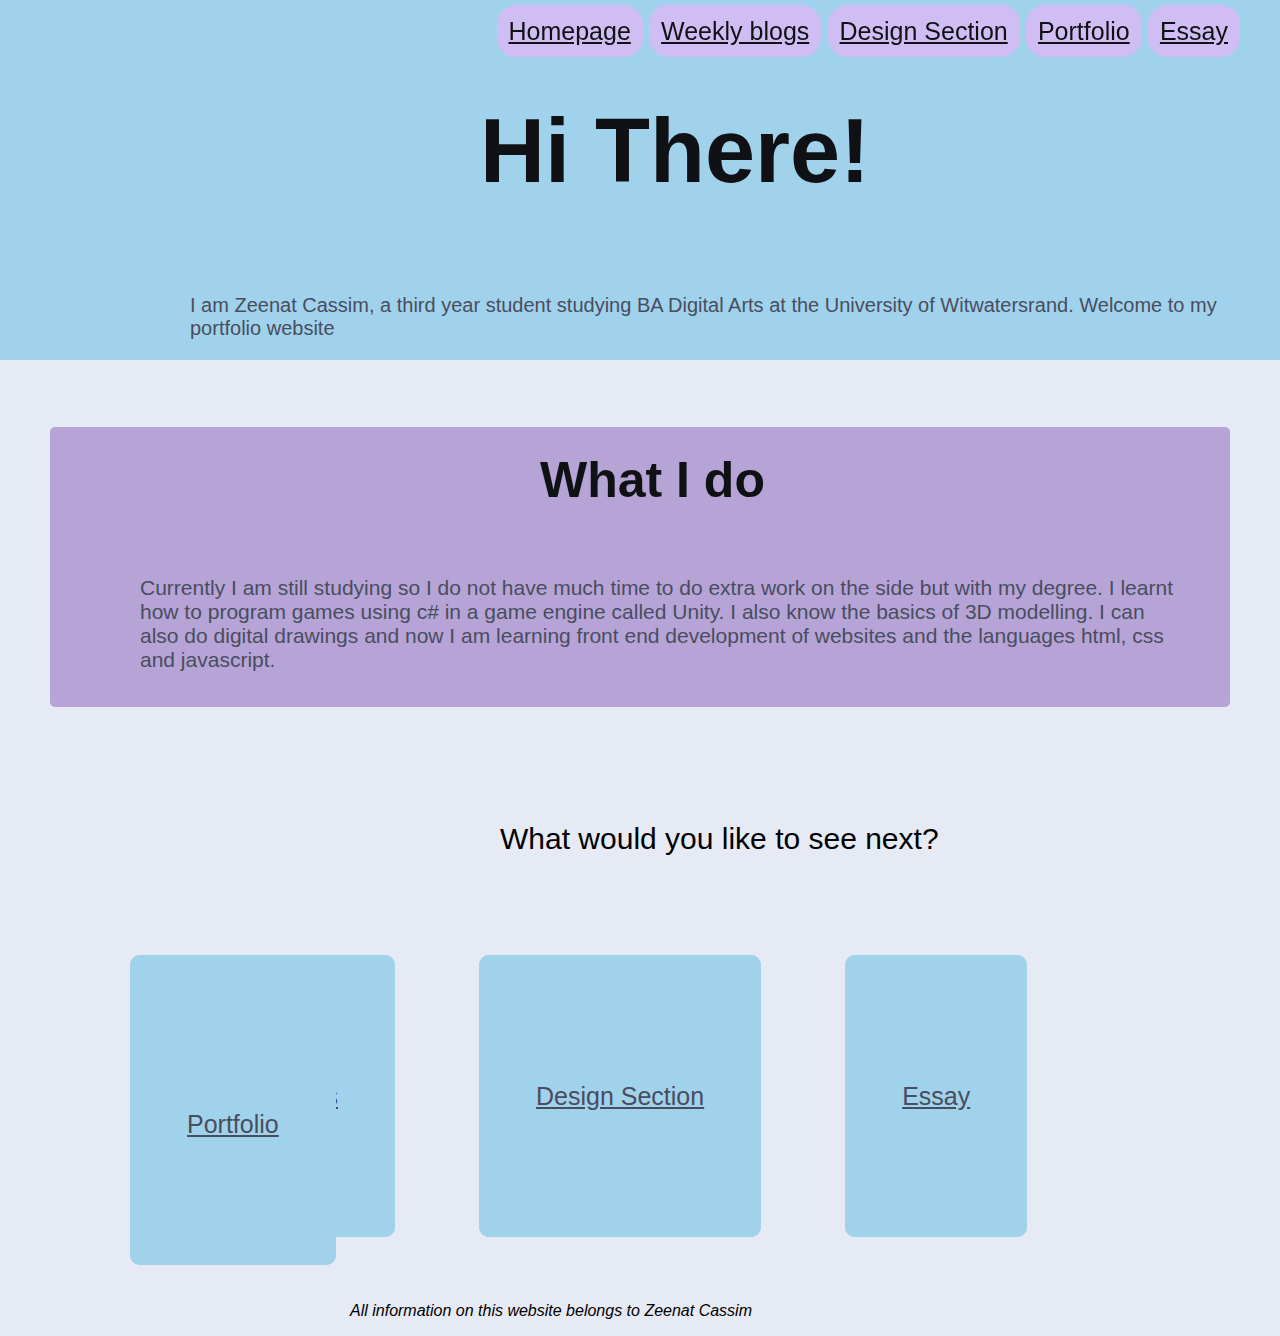
<file: index.html>
<!DOCTYPE html>
<html lang="en">
  <head>
    <meta charset="UTF-8" />
    <meta http-equiv="X-UA-Compatible" content="IE=edge" />
    <meta name="viewport" content="width=device-width, initial-scale=1.0" />
    <title>Assignment One Website</title>
    <link rel="stylesheet" href="normalize.css" />
    <link rel="stylesheet" href="style.css" />
  </head>
</html>
<!--This is the homepage-->
<body class="page-index">
  <section class="nav-bar">
    <a href="index.html" class="nav-text">Homepage</a>
    <a href="Blogs.html" class="nav-text"> Weekly blogs</a>
    <a href="Design.html" class="nav-text">Design Section</a>
    <a href="Portfolio.html" class="nav-text">Portfolio</a>
    <a href="Essay.html" class="nav-text">Essay</a>
  </section>

  <article class="title-design">
    <header><h3 class="title1">Hi There!</h3></header>
    <p class="par1">
      I am Zeenat Cassim, a third year student studying BA Digital Arts at the
      University of Witwatersrand. Welcome to my portfolio website
    </p>
  </article>

  <article class="section2">
    <header><h4 class="title2">What I do</h4></header>
    <p class="par2">
      Currently I am still studying so I do not have much time to do extra work
      on the side but with my degree. I learnt how to program games using c# in
      a game engine called Unity. I also know the basics of 3D modelling. I can
      also do digital drawings and now I am learning front end development of
      websites and the languages html, css and javascript.
    </p>

    <p class="par3">What would you like to see next?</p>

    <a href="Blogs.html" class="link1"> Weekly Blogs</a>

    <a href="Design.html" class="link1"> Design Section</a>

    <a href="Essay.html" class="link1"> Essay</a>

    <a href="Portfolio.html" class="link1">Portfolio</a>
  </article>

  <article>
    <p class="lastwords">
      All information on this website belongs to Zeenat Cassim
    </p>
  </article>
</body>
</file>
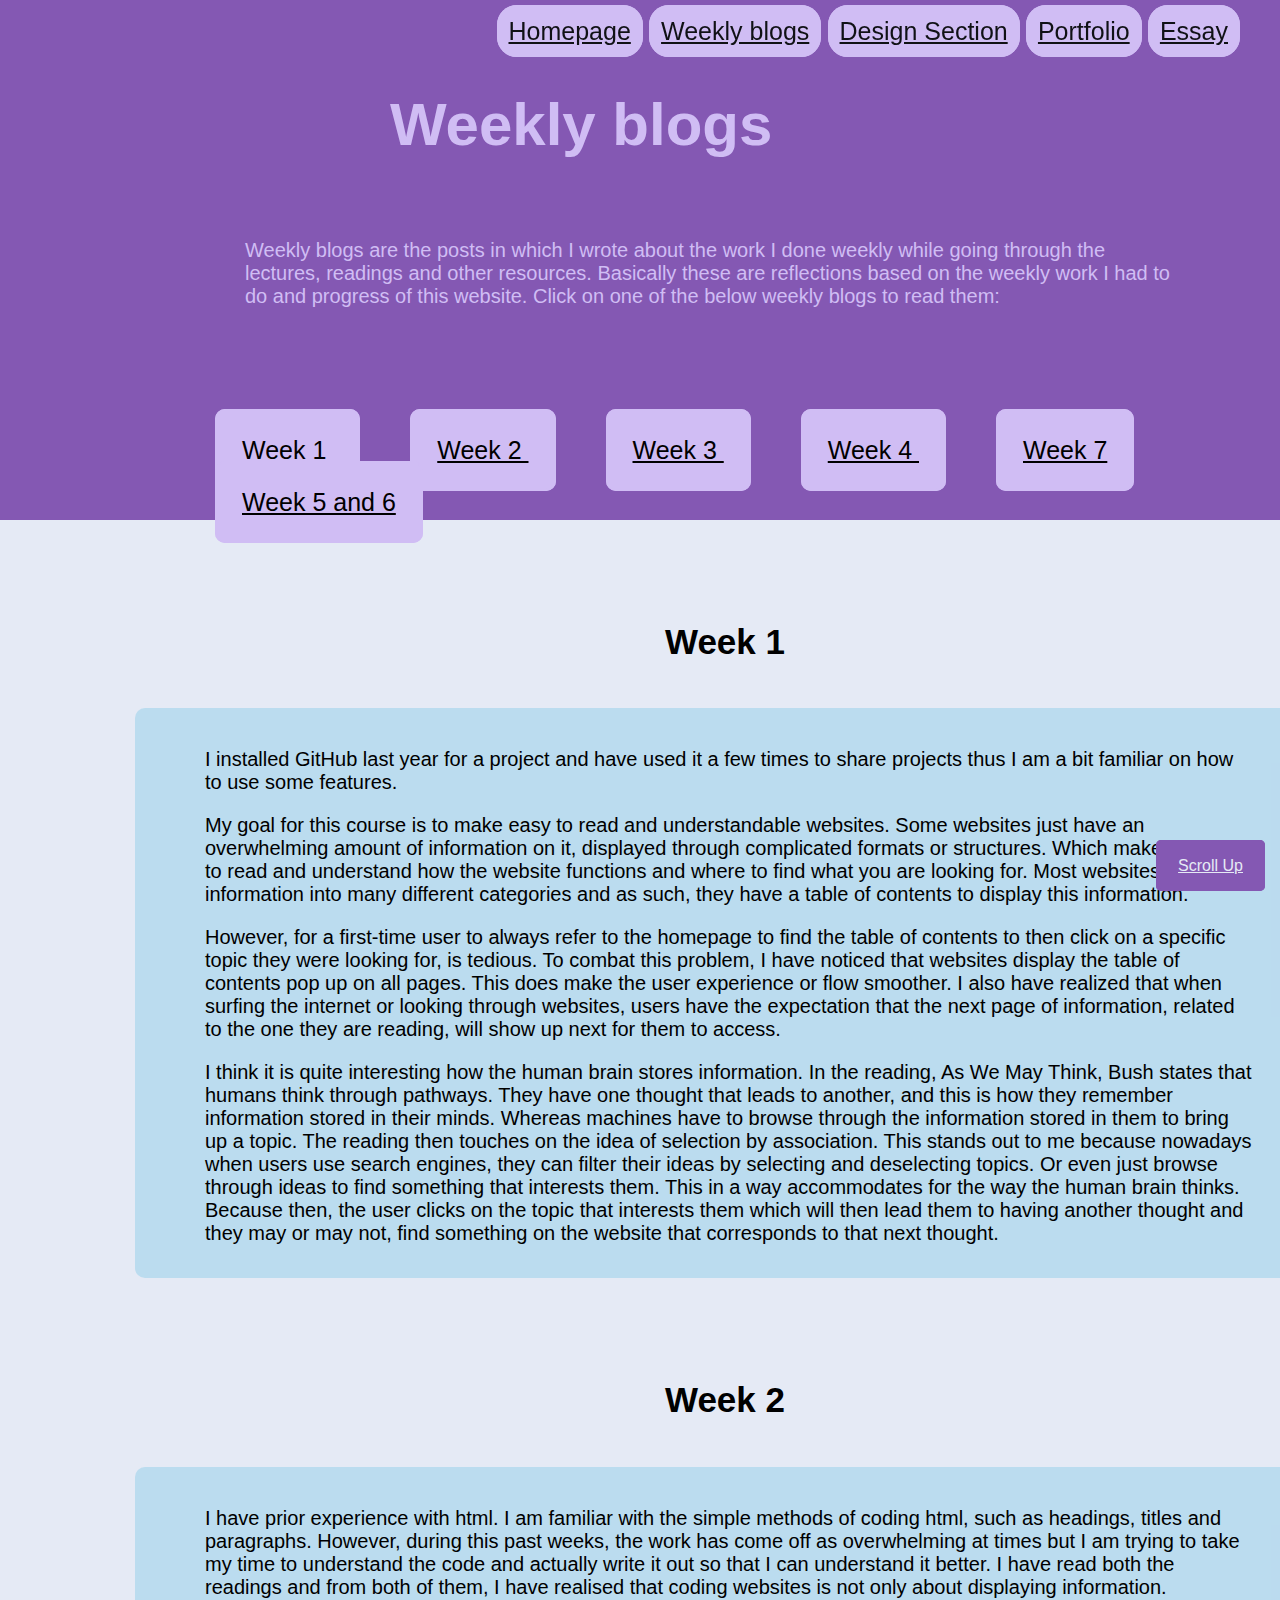
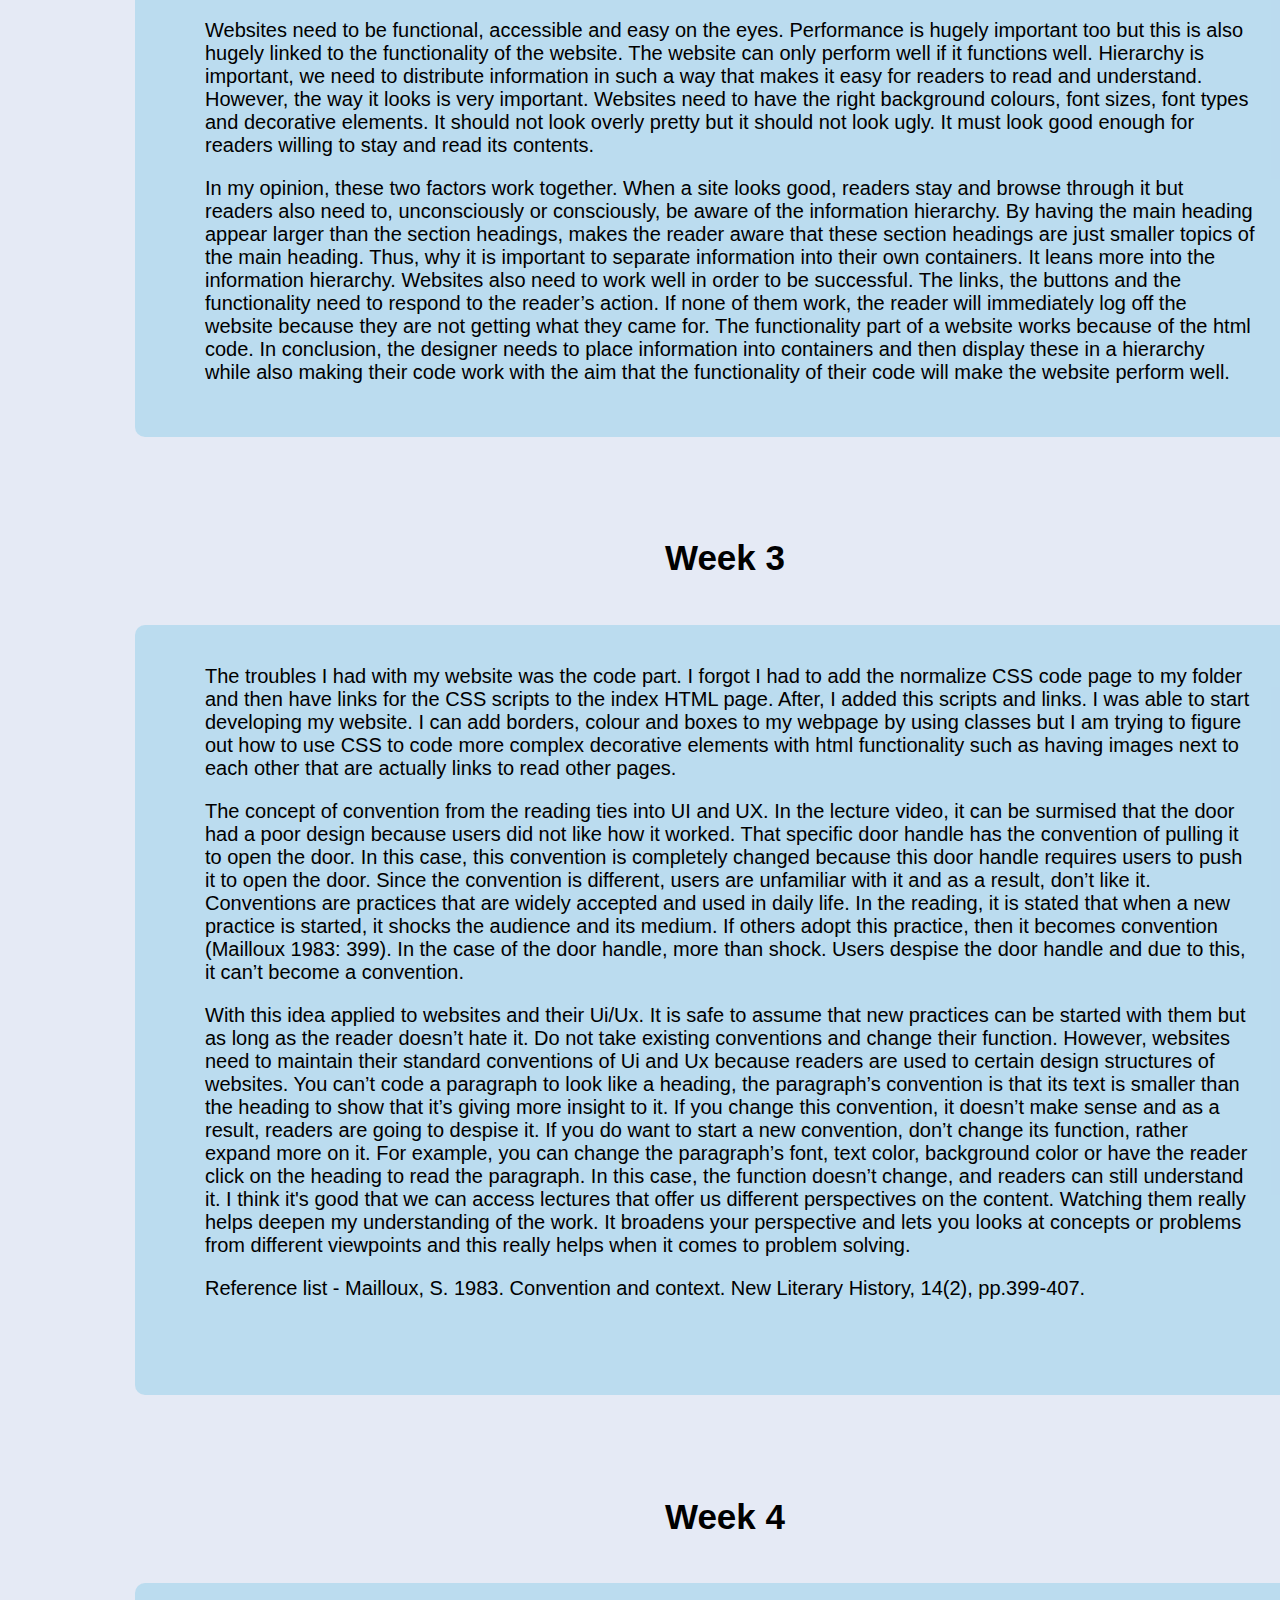
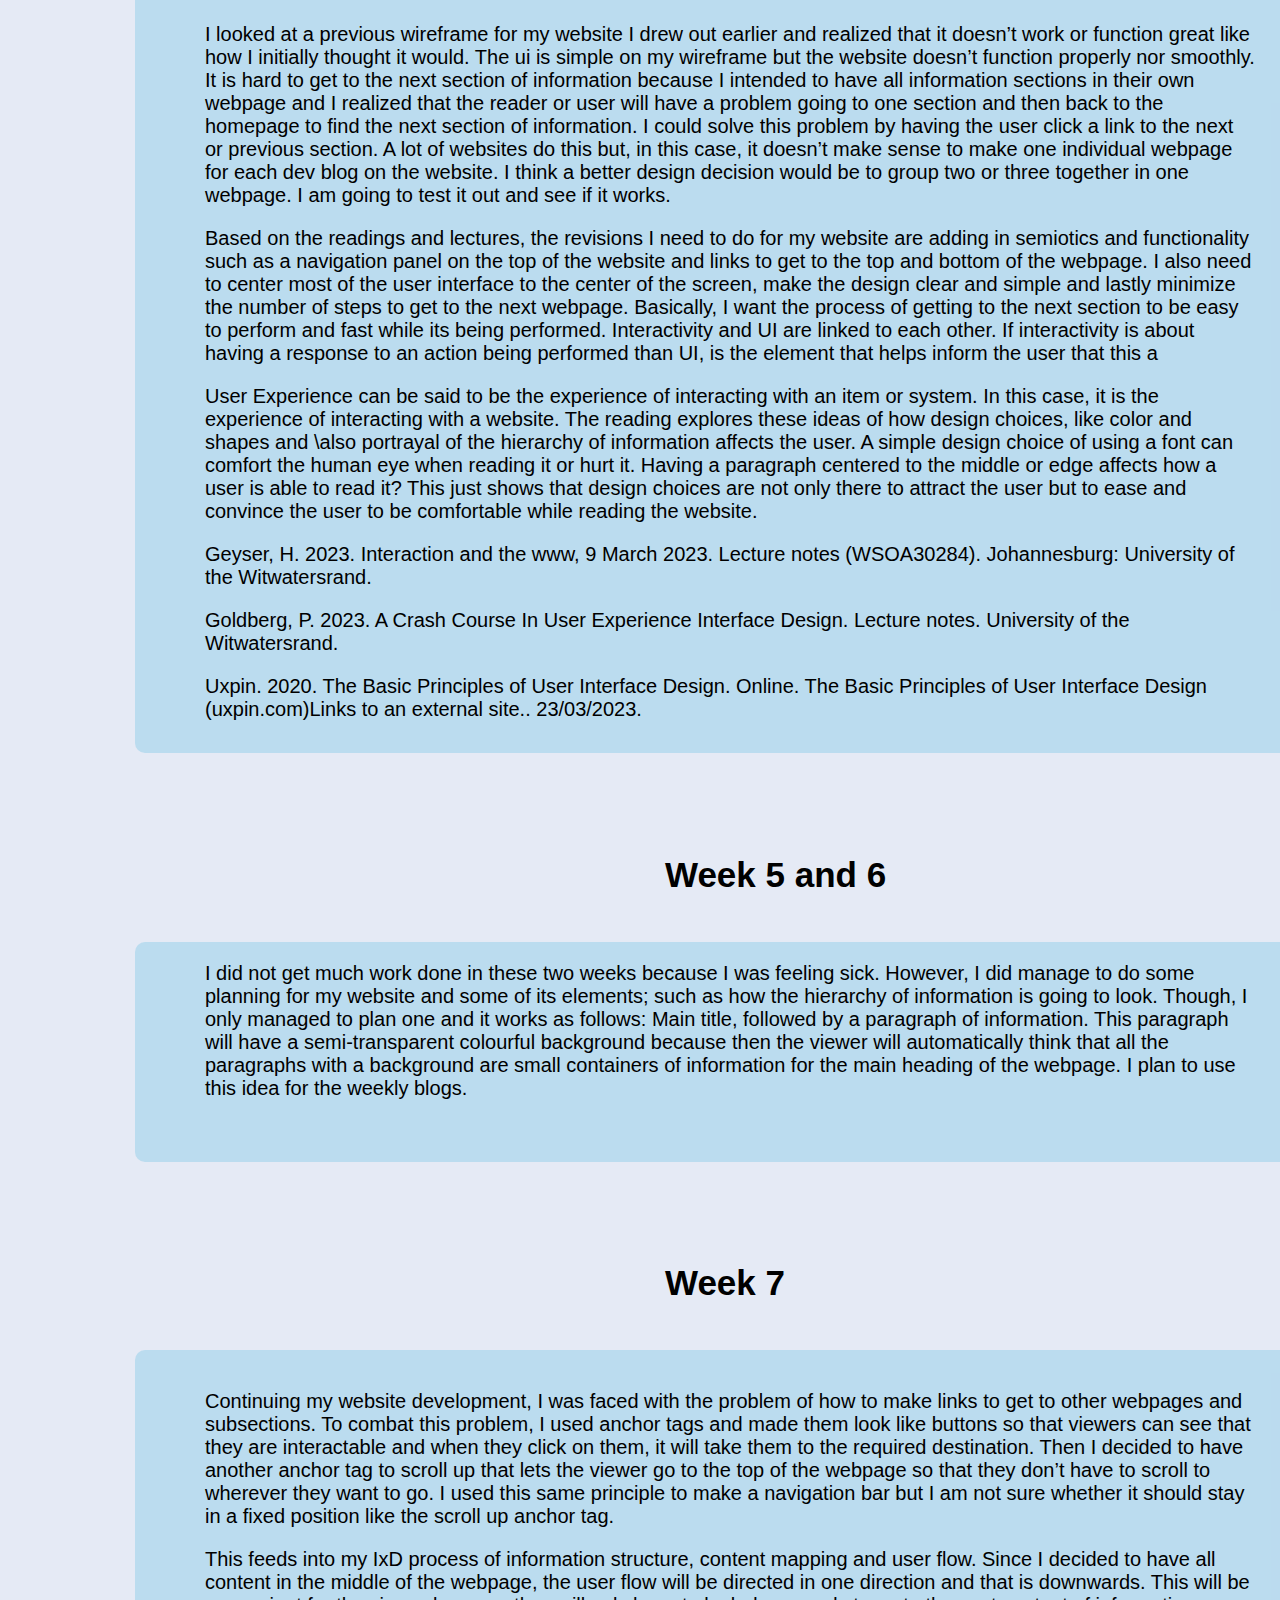
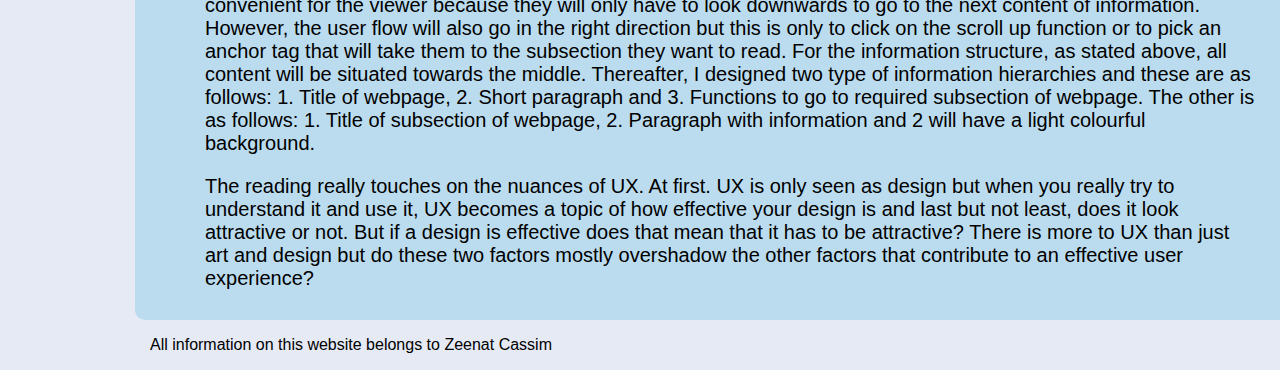
<file: Blogs.html>
<!DOCTYPE html>
<html lang="en">
  <head>
    <meta charset="UTF-8" />
    <meta http-equiv="X-UA-Compatible" content="IE=edge" />
    <meta name="viewport" content="width=device-width, initial-scale=1.0" />
    <title>Assignment One Website - blogs</title>
    <link rel="stylesheet" href="normalize.css" />
    <link rel="stylesheet" href="style.css" />
  </head>
</html>
<!--Blog section-->

<body class="page-index">
  <section class="nav-bar">
    <a href="index.html"class="nav-text">Homepage</a>
    <a href="Blogs.html"class="nav-text"> Weekly blogs</a>
    <a href="Design.html"class="nav-text">Design Section</a>
    <a href="Portfolio.html"class="nav-text">Portfolio</a>
    <a href="Essay.html"class="nav-text">Essay</a>
  </section>

  <article id="scroll-up-button">
    <a href="#top" class="scroll">Scroll Up</a>
  </article>

 <article class="title-blogs">
  <header><h3 class="title2-blogs">Weekly blogs</h3></header>
    <p class="par1-blog">
      Weekly blogs are the posts in which I wrote about the work I done weekly
      while going through the lectures, readings and other resources. Basically
      these are reflections based on the weekly work I had to do and progress of
      this website. Click on one of the below weekly blogs to read them:
    </p>

  <section>
    <a href="#week1text" class="clickable"> Week 1 </a>
    <a href="#week2text" class="clickable"> Week 2 </a>
    <a href="#week3text" class="clickable"> Week 3 </a>
    <a href="#week4text" class="clickable"> Week 4 </a>
    <a href="#week7text" class="clickable"> Week 7 </a>
    <a href="#week5+6text" class="clickable"> Week 5 and 6 </a>
  </section>
 </article>

  <article>
    <h4 class="week1-title-blog" id="week1text">Week 1</h4>
    <section class="week1-par-blog">
          <p>
      I installed GitHub last year for a project and have used it a few times to
      share projects thus I am a bit familiar on how to use some features.</p> 
      My goal for this course is to make easy to read and understandable websites.
      Some websites just have an overwhelming amount of information on it,
      displayed through complicated formats or structures. Which makes it hard
      to read and understand how the website functions and where to find what
      you are looking for. Most websites organize information into many
      different categories and as such, they have a table of contents to display
      this information. </p> 
      However, for a first-time user to always refer to the
      homepage to find the table of contents to then click on a specific topic
      they were looking for, is tedious. To combat this problem, I have noticed
      that websites display the table of contents pop up on all pages. This does
      make the user experience or flow smoother. I also have realized that when
      surfing the internet or looking through websites, users have the
      expectation that the next page of information, related to the one they are
      reading, will show up next for them to access.</p> I think it is quite
      interesting how the human brain stores information. In the reading, As We
      May Think, Bush states that humans think through pathways. They have one
      thought that leads to another, and this is how they remember information
      stored in their minds. Whereas machines have to browse through the
      information stored in them to bring up a topic. The reading then touches
      on the idea of selection by association. This stands out to me because
      nowadays when users use search engines, they can filter their ideas by
      selecting and deselecting topics. Or even just browse through ideas to
      find something that interests them. This in a way accommodates for the way
      the human brain thinks. Because then, the user clicks on the topic that
      interests them which will then lead them to having another thought and
      they may or may not, find something on the website that corresponds to
      that next thought.
    </p>
    </section>
  </article>

  <article>
    <h4 class="week1-title-blog" id="week2text">Week 2</h4>
    <section class="week1-par-blog" >
       <p>
        I have prior experience with html. I am familiar with the simple methods of coding html, such as 
        headings, titles and paragraphs. However, during this past weeks, the work has come off as overwhelming at 
        times but I am trying to take my time to understand the code and actually write it out so that I can understand it better. 
        I have read both the readings and from both of them, I have realised that coding websites 
        is not only about displaying information.</p> <p> Websites need to be functional, accessible and 
          easy on the eyes. Performance is hugely important too but this is also hugely linked to the functionality 
          of the website. The website can only perform well if it functions well. 
        Hierarchy is important, we need to distribute information in such a way that makes it easy for readers to
         read and understand. However, the way it looks is very important. Websites need to have the right background
          colours, font sizes, font types and decorative elements. It should not look overly pretty but it should not look ugly.
           It must look good enough for readers willing to stay and read its contents.</p> <p>
        In my opinion, these two factors work together. When a site looks good, readers stay and browse through it 
        but readers also need to, unconsciously or consciously, be aware of the information hierarchy. By having 
        the main heading appear larger than the section headings, makes the reader aware that these section 
        headings are just smaller topics of the main heading. Thus, why it is important to separate information 
        into their own containers. It leans more into the information hierarchy.
        Websites also need to work well in order to be successful. The links, the buttons 
        and the functionality need to respond to the reader’s action. If none of them work, 
        the reader will immediately log off the website because they are not getting what they
         came for. The functionality part of a website works because of the html code. 
      In conclusion, the designer needs to place information into containers and then display
       these in a hierarchy while also making their code work with the aim that the functionality
        of their code will make the website perform well. 
        
    </p>
    </section>
  </article>

  <article>
    <h4 class="week1-title-blog" id="week3text">Week 3</h4>
    <section class="week3-par-blog">
 <p >The troubles I had with my website was the code part. 
  I forgot I had to add the normalize CSS code page to my folder and then have links for the 
  CSS scripts to the index HTML page. After, I added this scripts and links. I was able to 
  start developing my website. I can add borders, colour and boxes to my webpage by using classes but
   I am trying to figure out how to use CSS to code more complex decorative elements with html 
   functionality such as having images next to each other that are actually links to read other pages. </p>
 <p>
  The concept of convention from the reading ties into UI and UX. In the lecture video, it can be surmised that the door had a poor design
   because users did not like how it worked. That specific door handle has the convention of pulling it to open the door. In this case, 
   this convention is completely changed because this door handle requires users to push it to open the door. Since the convention is
    different, users are unfamiliar with it and as a result, don’t like it.
Conventions are practices that are widely accepted and used in daily life. In the reading, it is stated that when a new practice is 
started, it shocks the audience and its medium. If others adopt this practice, then it becomes convention (Mailloux 1983: 399). In the 
case of the door handle, more than shock. Users despise the door handle and due to this, it can’t become a convention.
 </p>
 <p>
  With this idea applied to websites and their Ui/Ux. It is safe to assume that new practices can be started with them but as long as the 
  reader doesn’t hate it. Do not take existing conventions and change their function. However, websites need to maintain their standard 
  conventions of Ui and Ux because readers are used to certain design structures of websites.
You can’t code a paragraph to look like a heading, the paragraph’s convention is that its text is smaller than the heading to show that 
it’s giving more insight to it. If you change this convention, it doesn’t make sense and as a result, readers are going to despise it. If 
you do want to start a new convention, don’t change its function, rather expand more on it. For example, you can change the paragraph’s 
font, text color, background color or have the reader click on the heading to read the paragraph. In this case, the function doesn’t
 change, and readers can still understand it.
  I think it's good that we can access lectures that offer us different perspectives on the content. 
  Watching them really helps deepen my understanding of the work. It broadens your perspective and lets you looks at
   concepts or problems from different viewpoints and this really helps when it comes to problem solving.
 </p>
 <p>
  Reference list - Mailloux, S. 1983. Convention and context. New Literary History, 14(2), pp.399-407.
 </p>
    </section>
   
  </article>

  <article>
    <h4 class="week1-title-blog" id="week4text">Week 4</h4>
    <section class="week3-par-blog">
       <p>
        I looked at a previous wireframe for my website I drew out earlier and realized that it doesn’t work or function great like
         how I initially thought it would. The ui is simple on my wireframe but the website doesn’t function properly nor smoothly. 
         It is hard to get to the next section of information because I intended to have all information sections in their own webpage
          and I realized that the reader or user will have a problem going to one section and then back to the homepage to find the next 
          section of information.
I could solve this problem by having the user click a link to the next or previous section. A lot of websites do this but, in this case, 
it doesn’t make sense to make one individual webpage for each dev blog on the website. I think a better design decision would be to group 
two or three together in one webpage. I am going to test it out and see if it works.
       </p>
       <p>
        Based on the readings and lectures, the revisions I need to do for my website are adding in semiotics and functionality
         such as a navigation panel on the top of the website and links to get to the top and bottom of the webpage. I also need to 
         center most of the user interface to the center of the screen, make the design clear and simple and lastly minimize the 
         number of steps to get to the next webpage. Basically, I want the process of getting to the next section to be easy to 
         perform and fast while its being performed.
        Interactivity and UI are linked to each other. If interactivity is about having a response to an action being performed 
        than UI, is the element that helps inform the user that this a
       </p>
       <p> 
        User Experience can be said to be the experience of interacting with an item or system. In this case, it is the 
        experience of interacting with a website. The reading explores these ideas of how design choices, like color and shapes and 
        \also portrayal of the hierarchy of information affects the user. A simple design choice of using a font can comfort the 
        human eye when reading it or hurt it. Having a paragraph centered to the middle or edge affects how a user is able to read it? 
        This just shows that design choices are not only there to attract the user but to ease and convince the user to be comfortable 
        while reading the website.
       </p>
       <p>Geyser, H. 2023. Interaction and the www, 9 March 2023. Lecture notes (WSOA30284). 
        Johannesburg: University of the Witwatersrand.  </p>
Goldberg, P. 2023. A Crash Course In User Experience Interface Design. Lecture notes. University of the Witwatersrand.  </p>
Uxpin. 2020. The Basic Principles of User Interface Design. Online. The Basic Principles of User 
Interface Design (uxpin.com)Links to an external site.. 23/03/2023.</p>
    </section>
  </article>

  <article>
    <h4 class="week1-title-blog" id="week5+6text">Week 5 and 6</h4>
    <p class="week1for5and6-par-blog">I did not get much work done in these two weeks because I was feeling sick. However, I did manage to do
       some planning for my website and some of its elements; such as how the hierarchy of information is going to look. Though, I only 
       managed to plan one and it works as follows: Main title, followed by a paragraph of information. This paragraph will have a 
       semi-transparent colourful background because then the viewer will automatically think that all the paragraphs with a background 
       are small containers of information for the main heading of the webpage. I plan to use this idea for the weekly blogs. </p>
  </article>

  <article>
    <h4 class="week1-title-blog" id="week7text">Week 7</h4>
    <section  class="week1-par-blog" >
 <p>
      Continuing my website development, I was faced with the problem of how to make links to get to
       other webpages and subsections. To combat this problem, I used anchor tags and made them look like buttons so that viewers 
       can see that they are interactable and when they click on them, it will take them to the required destination. 
      Then I decided to have another anchor tag to scroll up that lets the viewer go to the top of the webpage so that they don’t have 
      to scroll to wherever they want to go. I used this same principle to make a navigation bar but I am not sure whether it should stay
       in a fixed position like the scroll up anchor tag. </p>
         This feeds into my IxD process of information structure, content mapping and user flow. Since I decided to have all content in the
       middle of the webpage, the user flow will be directed in one direction and that is downwards. This will be convenient for the viewer
        because they will only have to look downwards to go to the next content of information. However, the user flow will also go in the 
        right direction but this is only to click on the scroll up function or to pick an anchor tag that will take them to the subsection 
        they want to read. 
      For the information structure, as stated above, all content will be situated towards the middle. Thereafter, I designed two type of
       information hierarchies and these are as follows: 1. Title of webpage, 2. Short paragraph and 3. Functions to go to required subsection
        of webpage. The other is as follows: 1. Title of subsection of webpage, 2. Paragraph with information and 2 will have a light colourful
         background. </p>
    
      The reading really touches on the nuances of UX. At first. UX is only seen as design but when you really try to understand it and 
      use it, UX becomes a topic of how effective your design is and last but not least, does it look attractive or not. But if a design 
      is effective does that mean that it has to be attractive? There is more to UX than just art and design but do these two factors 
      mostly overshadow the other factors that contribute to an effective user experience? 
      </p>
    </section> 
   
  </article>

  <article>
    <p class="second-lastwords">
      All information on this website belongs to Zeenat Cassim
    </p>
  </article>


</body>
</file>
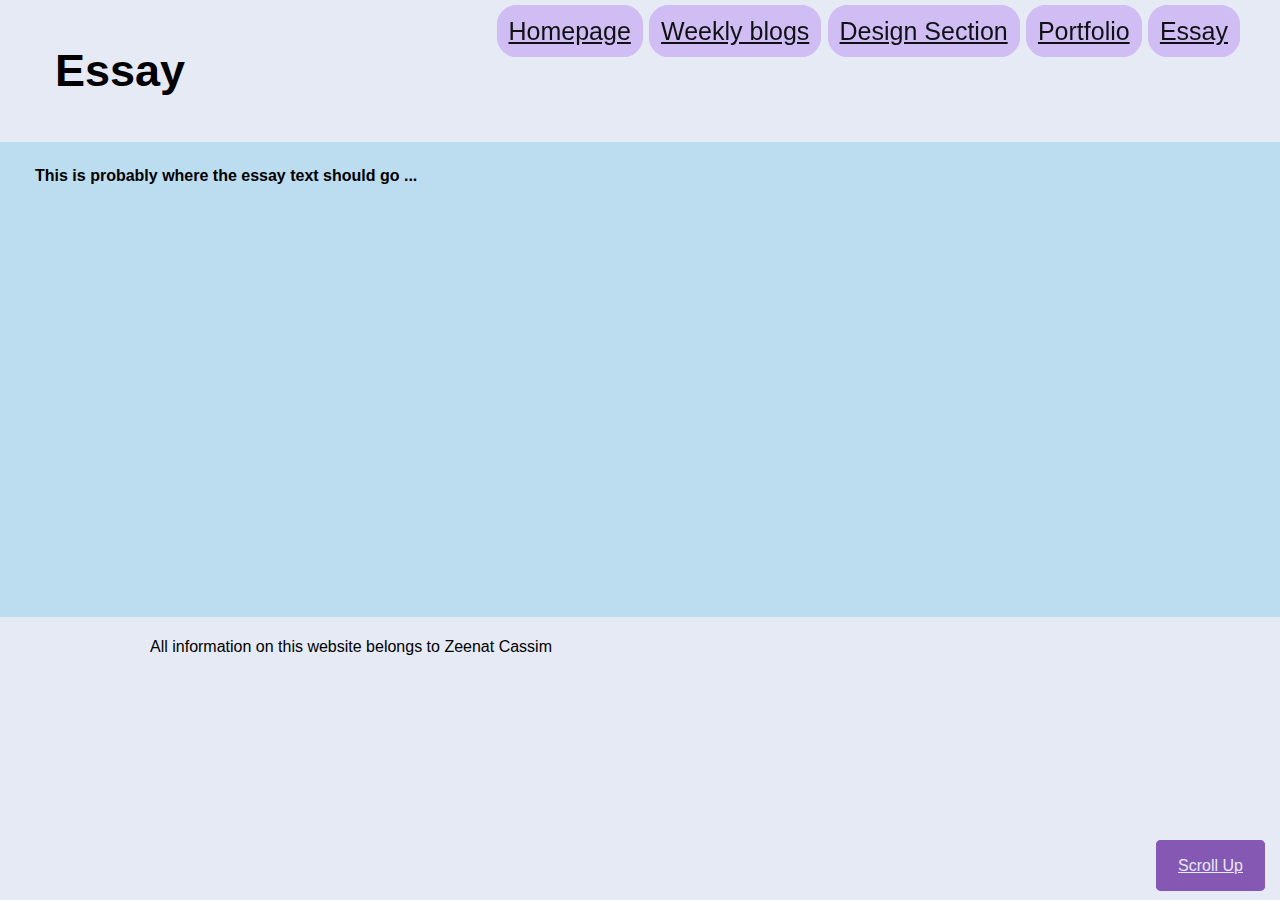
<file: Essay.html>
<!DOCTYPE html>

<html lang="en">
  <head>
    <meta charset="UTF-8" />
    <meta http-equiv="X-UA-Compatible" content="IE=edge" />
    <meta name="viewport" content="width=device-width, initial-scale=1.0" />
    <title>Assignment One Website - essay</title>
    <link rel="stylesheet" href="normalize.css" />
    <link rel="stylesheet" href="style.css" />
  </head>
</html>

<body class="page-index">
  <section class="nav-bar">
    <a href="index.html" class="nav-text">Homepage</a>
    <a href="Blogs.html" class="nav-text"> Weekly blogs</a>
    <a href="Design.html" class="nav-text">Design Section</a>
    <a href="Portfolio.html" class="nav-text">Portfolio</a>
    <a href="Essay.html" class="nav-text">Essay</a>
  </section>

  <article id="scroll-up-button">
    <a href="#top" class="scroll">Scroll Up</a>
  </article>

  <h3 class="title-essay">Essay</h3>

  <h4 class="text-essay">
    This is probably where the essay text should go ...
  </h4>

  <article>
    <p class="second-lastwords">
      All information on this website belongs to Zeenat Cassim
    </p>
</body>
</file>
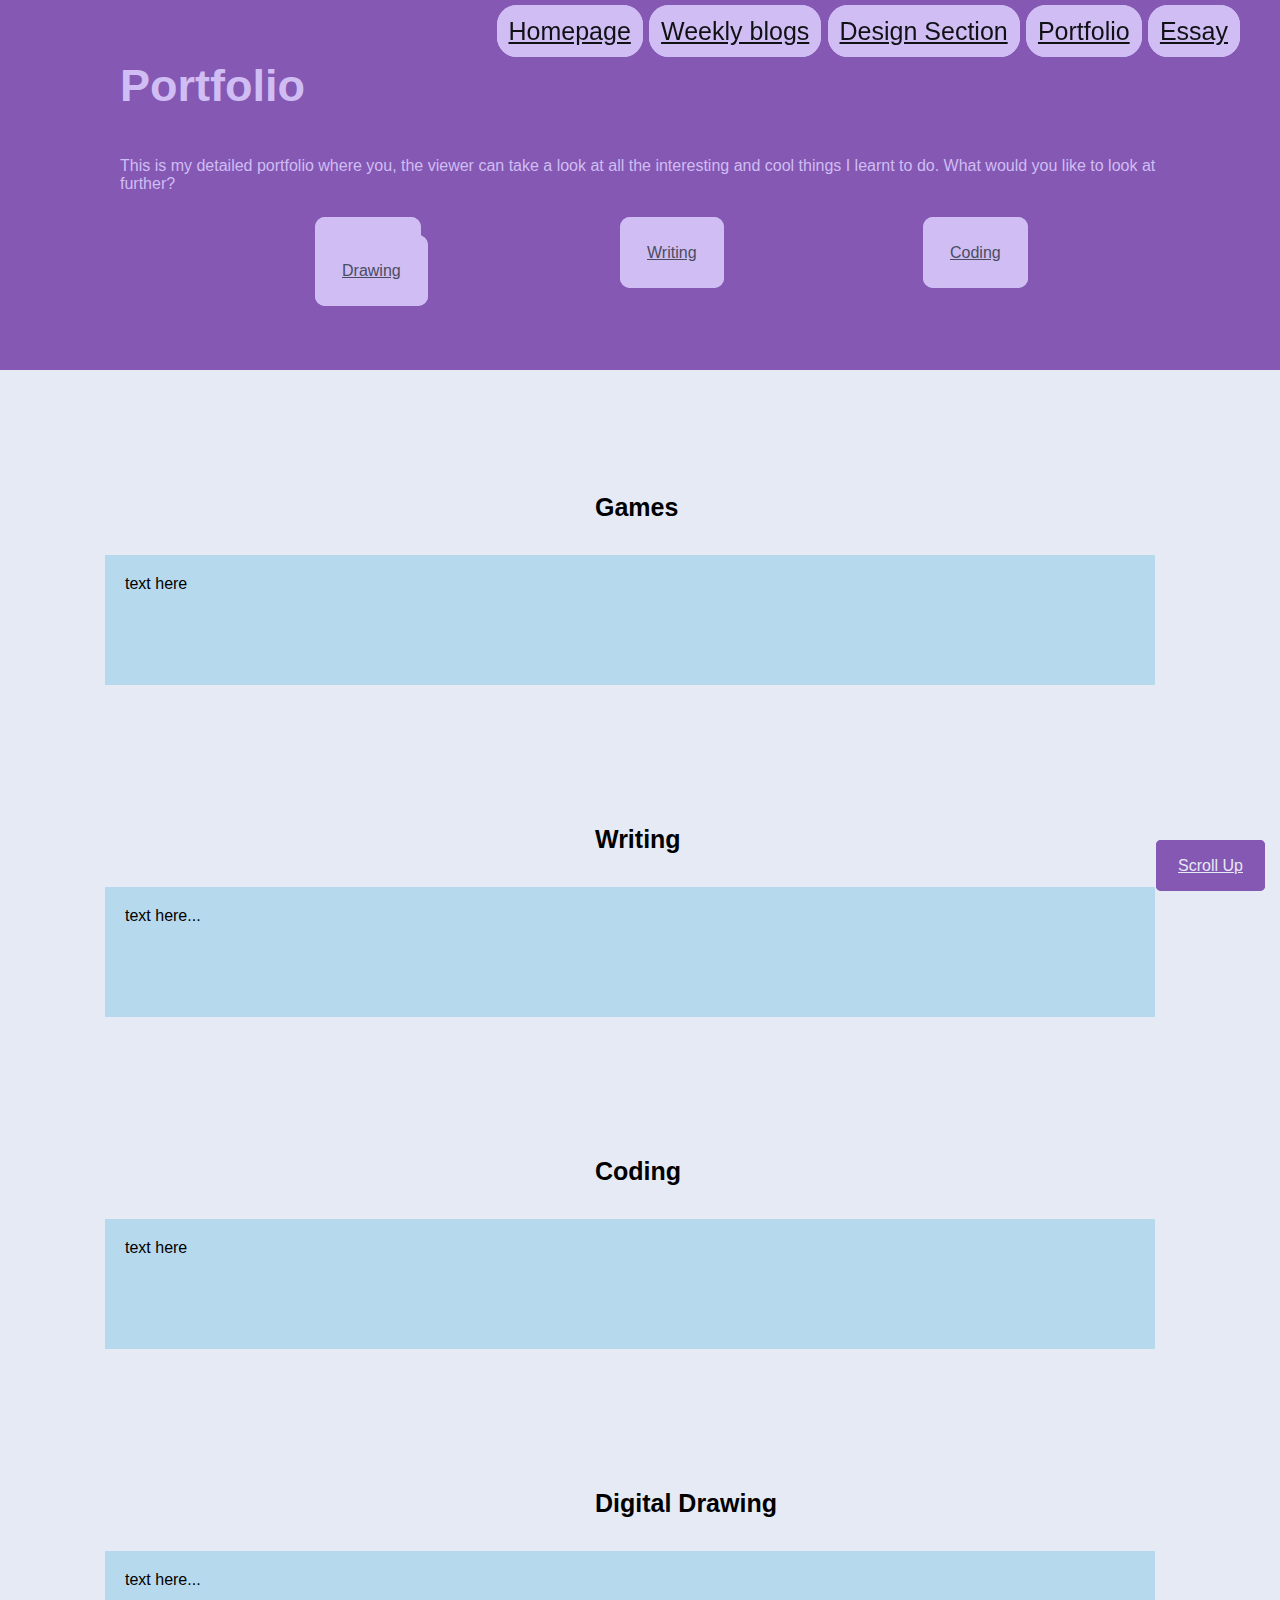
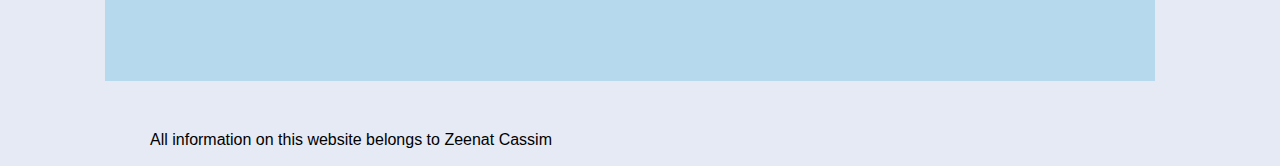
<file: Portfolio.html>
<!DOCTYPE html>

<html lang="en">
  <head>
    <meta charset="UTF-8" />
    <meta http-equiv="X-UA-Compatible" content="IE=edge" />
    <meta name="viewport" content="width=device-width, initial-scale=1.0" />
    <title>Assignment One Website - portfolio</title>
    <link rel="stylesheet" href="normalize.css" />
    <link rel="stylesheet" href="style.css" />
  </head>
</html>

<body class="page-index">
  <section class="nav-bar">
    <a href="index.html" class="nav-text">Homepage</a>
    <a href="Blogs.html" class="nav-text"> Weekly blogs</a>
    <a href="Design.html" class="nav-text">Design Section</a>
    <a href="Portfolio.html" class="nav-text">Portfolio</a>
    <a href="Essay.html" class="nav-text">Essay</a>
  </section>

  <article id="scroll-up-button">
    <a href="#top" class="scroll">Scroll Up</a>
  </article>

  <article class="section1-finalportfolio">
    <h3 class="heading1-portfolio">Portfolio</h3>
    <section>
      <p class="afterheading-portfolio">
        This is my detailed portfolio where you, the viewer can take a look at
        all the interesting and cool things I learnt to do. What would you like
        to look at further?
      </p>
    </section>

    <!-- add anchor tags here to get to subsections of webpage-->
    <section>
      <a href="#games-section" class="clickable-portfolio"> Games</a>

      <a href="#writing-section" class="clickable-portfolio"> Writing</a>

      <a href="#coding-section" class="clickable-portfolio"> Coding</a>

      <a href="#drawing-section" class="clickable-portfolio"> Drawing</a>
    </section>
  </article>

  <section>
    <article>
      <h4 class="titles-portfolio" id="games-section">Games</h4>
      <p class="info-portfolio">text here</p>
    </article>

    <article>
      <h4 class="titles-portfolio" id="writing-section">Writing</h4>
      <p class="info-portfolio">text here...</p>
    </article>

    <article>
      <h4 class="titles-portfolio" id="coding-section">Coding</h4>
      <p class="info-portfolio">text here</p>
    </article>

    <article>
      <h4 class="titles-portfolio" id="drawing-section">Digital Drawing</h4>
      <p class="info-portfolio">text here...</p>
    </article>
  </section>

  <article>
    <p class="second-lastwords">
      All information on this website belongs to Zeenat Cassim
    </p>
</body>
</file>
<file: style.css>
.nav-bar{
height: 50px;
font-size: 25px;
padding-left: 55px;
padding-right: 30px;
padding-top: 15px;
margin-left: 390px;
margin-right: 25px;
border-radius: 10px;
position: fixed;
right: -15px;
top: 2px;

}

.nav-text{
    color: #101115;
    padding-right: 20px;
    padding-left: 20px;
    font-family: sans-serif;
    border:2px solid #d0bdf4;
    background-color: #d0bdf4;
    border-radius: 20px;
    padding: 10px 10px 10px 10px;
}

.nav-text:hover{
    color: white;
}
.scroll{
    color: #e5eaf5;
    font-family: sans-serif;
    padding: 15px 20px;
    border: 2px solid #8458b3;
    border-radius: 5px;
    background-color: #8458b3;
    transition:ease-in-out
}

.scroll:hover{
    color: white;
    background: black;
}

#scroll-up-button{
    position: fixed;
    bottom: 25px;
    right: 15px;
}

.page-index{
    background-color: #e5eaf5;
}

.section1{
    background-color:  #a0d2eb;
    height: 300px; 
}

.section2{
    background: #8458b37a;
    height: 280px;
   margin-left: 50px;
   margin-right: 50px;
   border-radius: 5px;
}

.title1{
    padding-left: 290px;
    font-size: 90px;
    font-weight: 20px; 
    font-family: sans-serif;
    color: #101115;
}

.title2{
    font-size: 50px;
    padding-top: 25px;
    padding-left: 490px; 
    font-family: sans-serif;
    color: #101115;
}

.par1{
    font-size: 20px;
    font-family: sans-serif;
    color: #494d5f;
}

.par2{
    padding-left: 90px;
    padding-right: 50px;
    color: #494d5f;
    font-size: 21px;
    font-family: sans-serif;
}

.par3{
    padding-left: 450px;
    padding-bottom: 25px;
    margin-top: 150px;
    margin-bottom: 200px;
    font-size: 30px;
    font-family: sans-serif;
}

.border1{
    width: 300px;
    height: 300px;
    color: darkblue;
}

.link1{
  width: 300px;
  height: 300px;
  margin-top: 125px;
    margin-left: 80px;
    font-size: 25px;
    color: #494d5f;
   border: 2px solid #a0d2eb;
   background-color: #a0d2eb;
 padding-left: 55px;
 padding-top: 125px;
 padding-bottom: 125px;
 padding-right: 55px;
 border-radius: 10px;
  transition: ease-in-out 0.5s;
  font-family: sans-serif;
}

.link1:hover{
  background: black;
color: white;
border-radius: 10px;
cursor: pointer;
}

.lastwords{
    margin-top: 595px;
padding-left: 350px;
font-style: italic;
font-family: sans-serif;
}

.title2-blogs{
    font-size: 60px;
    padding-left: 200px;
    padding-top: 10px;
    font-family: sans-serif;
}

.par1-blog{
    font-size: 20px;
    font-family: sans-serif;
    padding-top: 20px;
    padding-left: 55px;
    padding-right: 95px;
    padding-bottom: 20px;
   margin-bottom: 90px;
}

.clickable{
width: 0px;
height: 0px;
font-size: 25px;
font-family: sans-serif;
margin-left: 25px;
margin-right: 25px;
border: 2px solid #d0bdf4;
background-color: #d0bdf4;
color: black;
padding: 25px 25px 25px 25px;
border-radius: 10px;
transition: ease-in-out 0.5s;
}


.clickable:hover{
    background: black;
  color: white;
  border-radius: 10px;
  cursor: pointer;
  }

.week1-title-blog{
    padding-top: 55px;
    padding-left: 665px;
    font-size: 35px;
    font-family: sans-serif;
}

.week1-par-blog{
    margin-left: 135px;
    padding-top: 20px;
    padding-left: 70px;
    padding-right: 65px;
   font-size: 20px;
   font-family: sans-serif;
   background-color: #a0d2eb9b;
   border-radius: 10px;
   height: 550px;
   width: 1050px;
}

.week3-par-blog{
  margin-left: 135px;
    padding-top: 20px;
    padding-left: 70px;
    padding-right: 65px;
   font-size: 20px;
   font-family: sans-serif;
   background-color: #a0d2eb9b;
   border-radius: 10px;
   height: 750px;
   width: 1050px;
}

.title-blogs{
    font-size: 45px;
    padding-top: 20px;
    padding-left: 190px;
    height: 500px;
    color: #d0bdf4;
    font-family: sans-serif;
    background-color: #8458b3;
}
  
.week1for5and6-par-blog{
    margin-left: 135px;
    padding-top: 20px;
    padding-left: 70px;
    padding-right: 65px;
   font-size: 20px;
   font-family: sans-serif;
   background-color: #a0d2eb9b;
   border-radius: 10px;
   height: 200px;
   width: 1050px;
}


.title-essay{
    font-size: 45px;
    padding-left: 55px;
    font-family: sans-serif;
}

.text-essay{
   padding-left: 35px;
   padding-top: 25px;
    background-color: #a0d2eb96;
    height: 450px;
    font-family: sans-serif;
}

.title-design{
    font-size: 30px;
padding-top: 10px;
padding-left: 190px;
height: 350px;
color: #494d5f;
font-family: sans-serif;
background-color: #a0d2eb;
}


.maintitle-design{
    margin-top: 70px;
   padding-bottom: 50px;
}


.clickable-design{
    margin-left: 110px;
    margin-right: 50px;
    font-size: 25px;
    background-color: #e5eaf5;
    border: 1.5px solid #e5eaf5;
    color: #101115;
    font-family: sans-serif;
    border-radius: 10px;
    padding: 25px 25px 25px 25px;
}

.clickable-design:hover{
    background: black;
    color: white;
    border-radius: 10px;
    cursor: pointer;
}

.title1-design{
    padding-left: 585px;
    padding-top: 35px;
    font-size: 23px;
    font-family: sans-serif;
}

.title2-design{
    padding-left: 625px;
    padding-top: 35px;
    font-size: 23px;
    font-family: sans-serif;
}

.par1-design{
    margin-left: 180px;
    margin-right: 150px;
    font-family: sans-serif;
    background-color: #d0bdf49e;
    padding: 15px 15px 15px 15px;
    
}

.wire-design{
    margin-left: 180px;
    margin-right: 150px;
    font-family: sans-serif;
    background-color: #d0bdf49e;
    padding: 15px 15px 15px 15px;
    height: 2050px;
}

.wire1{
    margin-top: 50px;
margin-left: 50px;

}

.section1-finalportfolio{
    padding-top: 20px;
    padding-left: 120px;
    padding-right: 120px;
    height: 350px;
    color: #d0bdf4;
    font-family: sans-serif;
    background-color: #8458b3;
}

.heading1-portfolio{
    margin-top: 40px;
    font-size: 45px;
}

.afterheading-portfolio{
    margin-bottom: 50px;
}

.clickable-portfolio{
   margin-left: 195px;
 padding: 25px 25px 25px 25px;
    border: 2px solid #d0bdf4;
    background-color: #d0bdf4;
    border-radius: 10px;
    color: #494d5f;
    font-family: sans-serif;
}

.clickable-portfolio:hover{
    background: black;
    color: white;
    border-radius: 10px;
    cursor: pointer;
}

.titles-portfolio{
    padding-left: 595px;
    padding-top: 90px;
    font-size: 25px;
    font-family: sans-serif;
}

.info-portfolio{
    margin-left: 105px;
    padding: 20px 20px 20px 20px;
    margin-right: 125px;
    margin-bottom: 50px;
    height: 90px;
    font-family: sans-serif;
    background-color: #a0d2ebad;
}



.middle-centered{
    padding-left: 250px;
}

.middle-centered2{
    padding-left: 350px;
}

.second-lastwords{
    margin-left: 150px;
    font-family: sans-serif;
}
</file>
